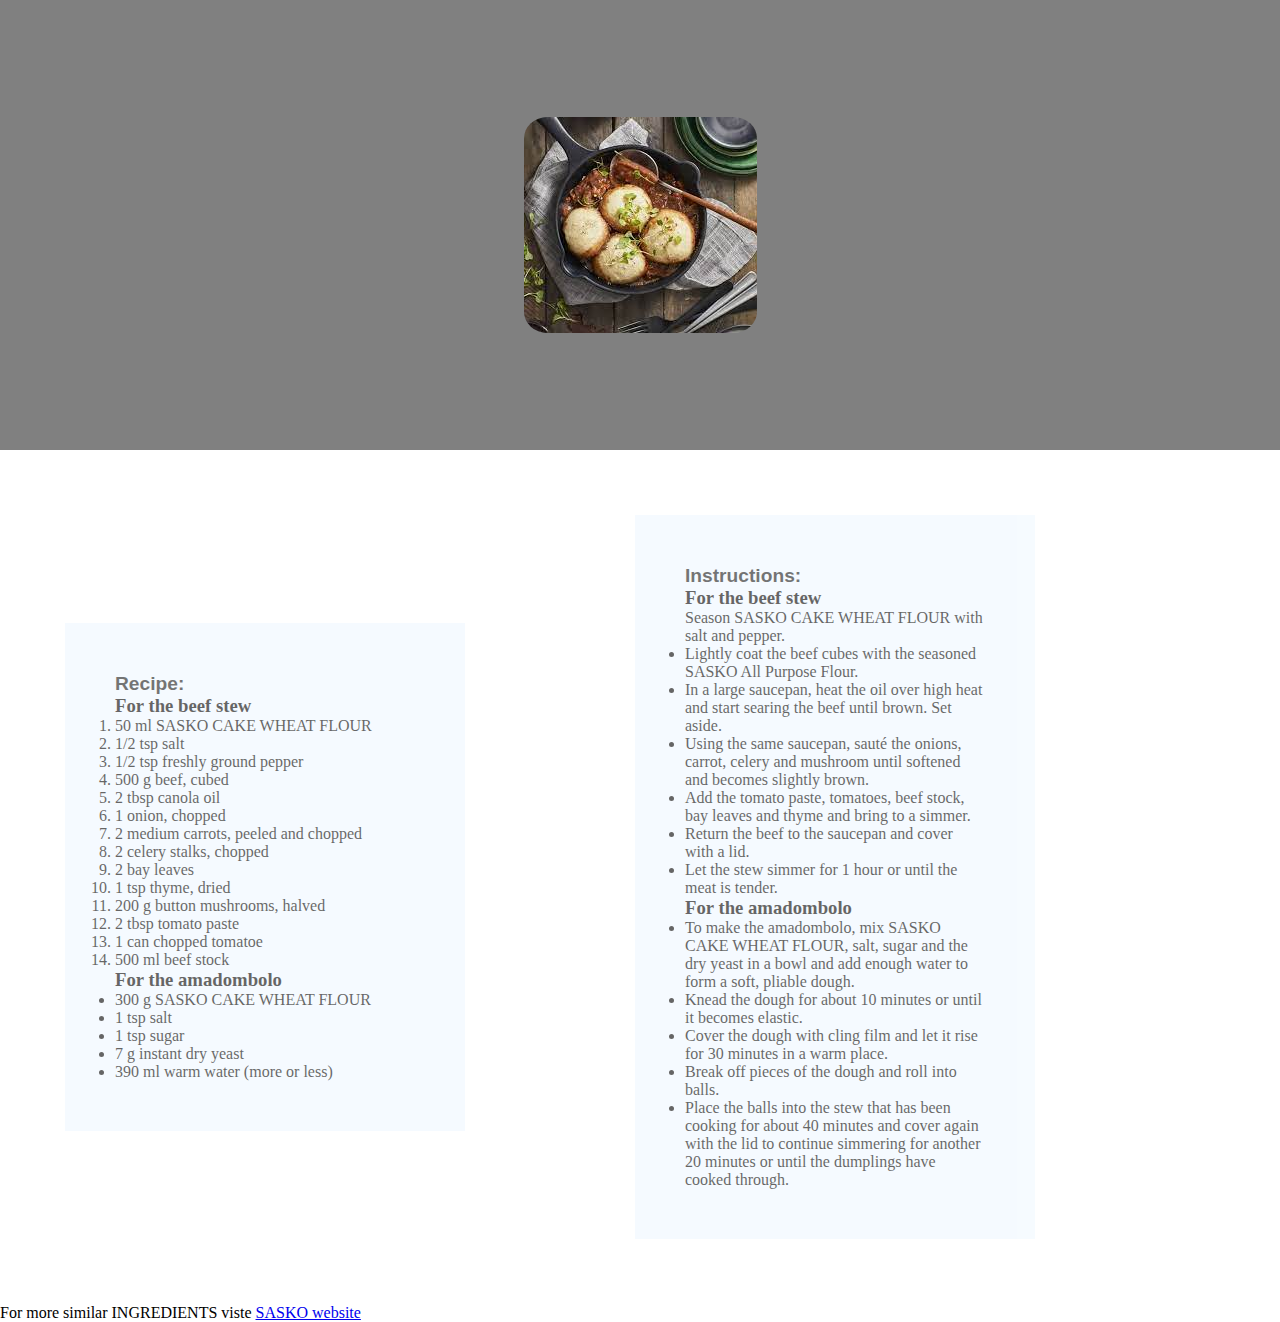
<file: DUMPLING.html>
<!DOCTYPE html>
<html lang="en">
<head>
    <meta charset="UTF-8">
    <meta name="viewport" content="width=device-width, initial-scale=1.0">
    <link rel="stylesheet" href="Styling.css">
    <title>Dumpling Recipe</title>
</head>
<body>
    <header class="hero">
        <div class="imgcont">
            <img src="SA.dumpling.jpg" alt="Steamed bread with in pot stew">
        </div>
    </head>
    <main class="grid-container2">
        <section class="Recipe">
            <label for="Recipe">Recipe: </label>
            <h3>For the beef stew</h3>
            <P>
                <ol>
                    <li>50 ml SASKO CAKE WHEAT FLOUR </li>
                    <li>1/2 tsp salt</li>
                    <li>1/2 tsp freshly ground pepper</li>
                    <li>500 g beef, cubed</li>
                    <li>2 tbsp canola oil</li>
                    <li>1 onion, chopped</li>
                    <li>2 medium carrots, peeled and chopped</li>
                    <li>2 celery stalks, chopped</li>
                    <li>2 bay leaves</li>
                    <li>1 tsp thyme, dried</li>
                    <li>200 g button mushrooms, halved</li>
                    <li>2 tbsp tomato paste</li>
                    <li>1 can chopped tomatoe</li>
                    <li>500 ml beef stock</li>
                </ol>
            </P>
            <h3>For the amadombolo</h3>
            <p>
                <ul>
                    <li>300 g SASKO CAKE WHEAT FLOUR</li>
                    <li>1 tsp salt</li>
                    <li>1 tsp sugar</li>
                    <li>7 g instant dry yeast</li>
                    <li>390 ml warm water (more or less)</li>
                </ul>
            </P>
        </section>

        <section class="instruction">
            <label for="Intructions">Instructions: </label>
            <h3>For the beef stew</h3>
            <p>
                <ul>
                    <il>Season SASKO CAKE WHEAT FLOUR with salt and pepper.</il>
                    <li>Lightly coat the beef cubes with the seasoned SASKO All Purpose Flour.</li>
                    <li>In a large saucepan, heat the oil over high heat and start searing the beef until brown. Set aside.</li>
                    <li>Using the same saucepan, sauté the onions, carrot, celery and mushroom until softened and becomes slightly brown.</li>
                    <li>Add the tomato paste, tomatoes, beef stock, bay leaves and thyme and bring to a simmer.</li>
                    <li>Return the beef to the saucepan and cover with a lid.</li>
                    <li>Let the stew simmer for 1 hour or until the meat is tender.</li>
                </ul>
            </p>
            <h3>For the amadombolo</h3>
            <p>
                <ul>
                    <li>To make the amadombolo, mix SASKO CAKE WHEAT FLOUR, salt, sugar and the dry yeast in a bowl and add enough water to form a soft, pliable dough.</li>
                    <li>Knead the dough for about 10 minutes or until it becomes elastic.</li>
                    <li>Cover the dough with cling film and let it rise for 30 minutes in a warm place.</li>
                    <li>Break off pieces of the dough and roll into balls.</li>
                    <li>Place the balls into the stew that has been cooking for about 40 minutes and cover again with the lid to continue simmering for another 20 minutes or until the dumplings have cooked through.</li>
                </ul>
            </p>
        </section>
    </main>
    <footer>
        <section class="Similar">
            <p>For more similar INGREDIENTS viste <a href="https://www.sasko.co.za/recipes/sasko-beef-stew-and-herb-amadombolo/">SASKO website</a></p>
        </section>
    </footer>
</body>
</html>
</file>
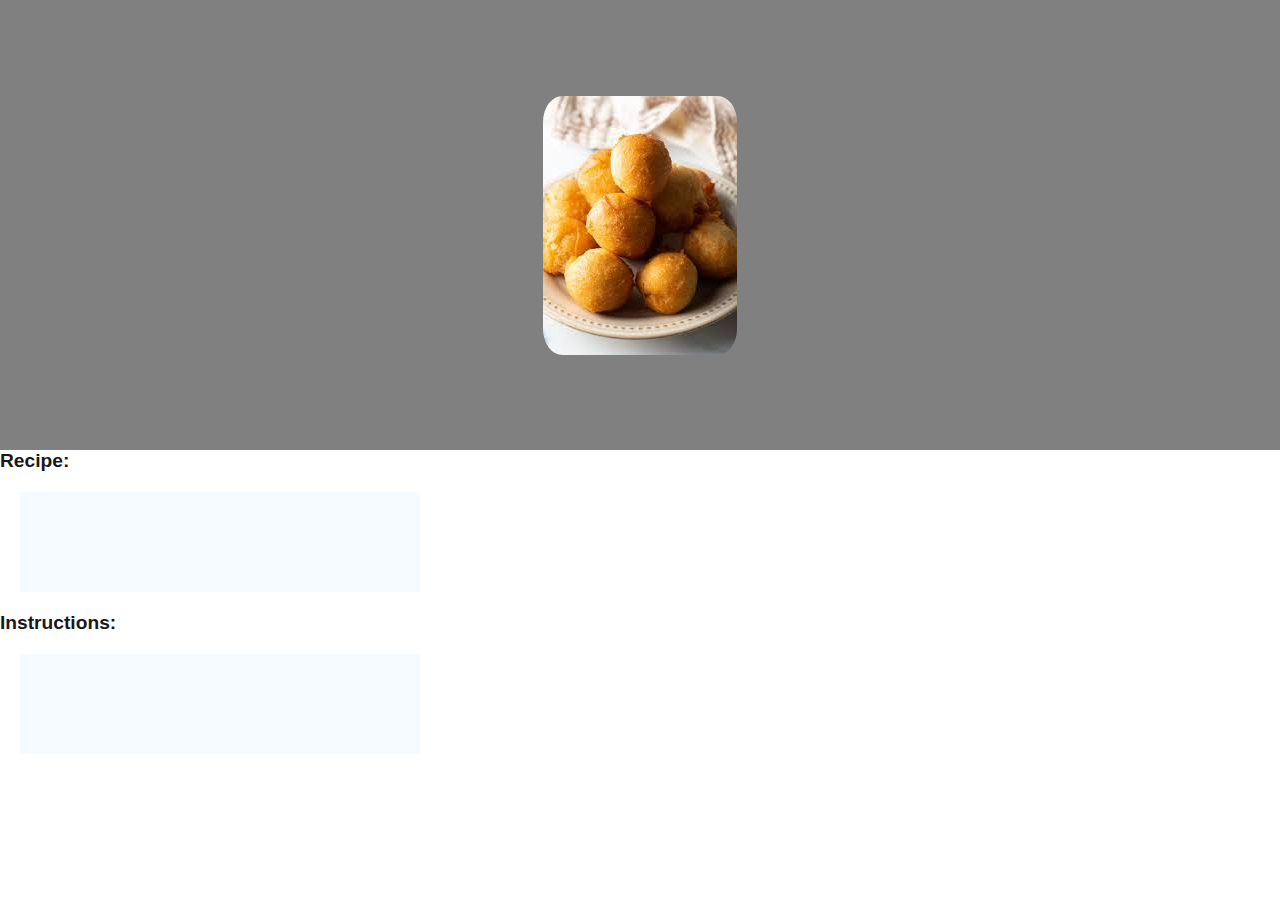
<file: FATCAKE.html>
<!DOCTYPE html>
<html lang="en">
<head>
    <meta charset="UTF-8">
    <meta name="viewport" content="width=device-width, initial-scale=1.0">
    <link rel="stylesheet" href="Styling.css">
    <title>FATCAKE Recipe</title>
</head>
<body>
    <header class="hero">
        <div class="imgcont">
            <img src="Fatcake.jpg" alt="Fatcake">
        </div>
    </head>
    <main>
        <label for="Recipe">Recipe: </label>
        <section class="Recipe"></section>
        <label for="Intructions">Instructions: </label>
        <section class="instruction"></section>
    </main>
</body>
</html>
</file>
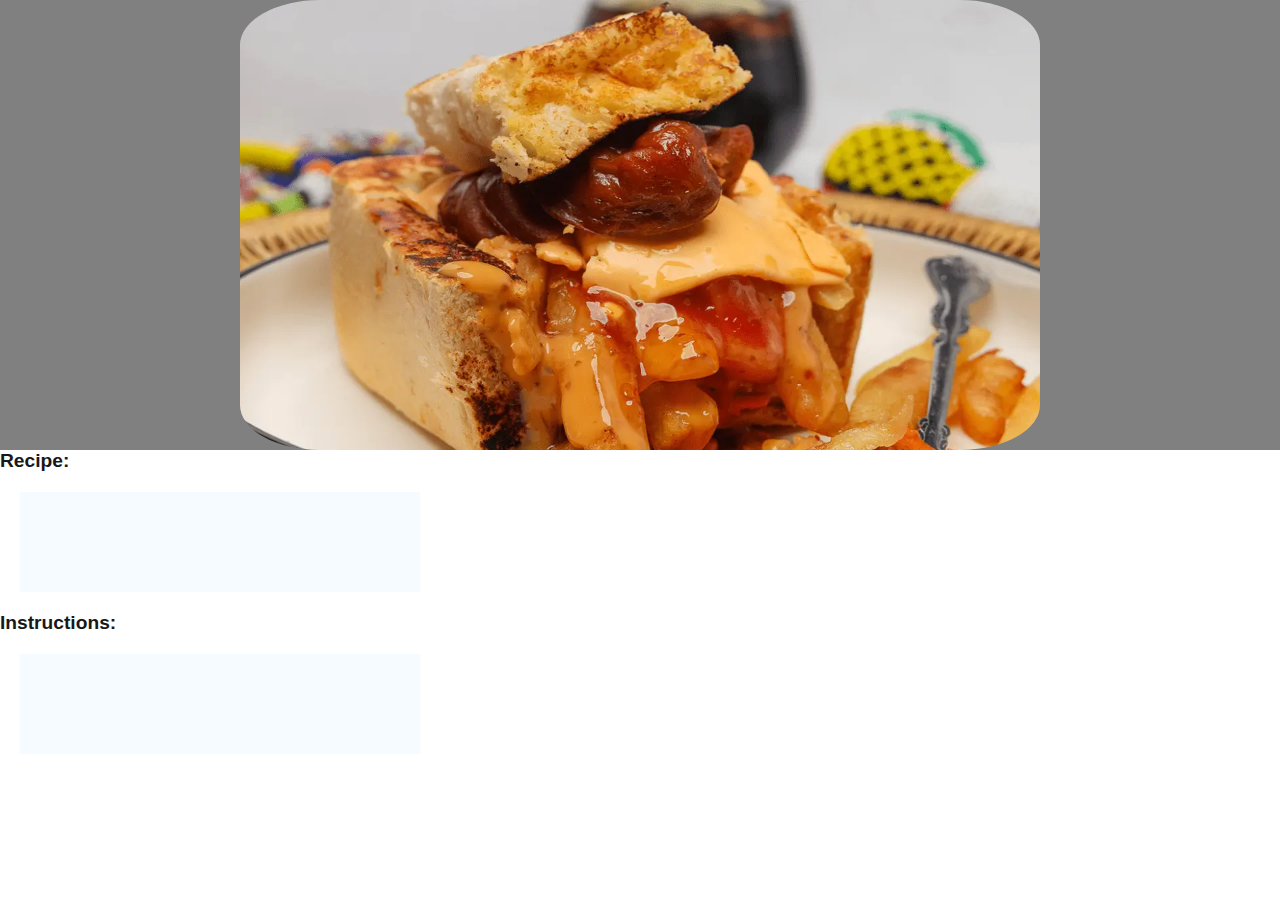
<file: KOTA.html>
<!DOCTYPE html>
<html lang="en">
<head>
    <meta charset="UTF-8">
    <meta name="viewport" content="width=device-width, initial-scale=1.0">
    <link rel="stylesheet" href="Styling.css">
    <title>KOTA Recipe</title>
</head>
<body>
    <header class="hero">
        <div class="imgcont">
            <img src="kota__optimized.jpg" alt="Kota image">
        </div>
        
    </head>
    <main>
        <label for="Recipe">Recipe: </label>
        <section class="Recipe"></section>
        <label for="Intructions">Instructions: </label>
        <section class="instruction"></section>
    </main>
</body>
</html>
</file>
<file: Styling.css>
/*Reset content*/
*{
    padding: 0;
    margin: 0;
}

/*Image */
section img {
    width: 300px;
    height: 300px;
    border-radius: 5%;
    box-shadow: 10px 10px rgba(146, 146, 145, 0.644);
}

header h1 {
    font-size: 100px;
    font-family: Arial, Helvetica, sans-serif;
    font-weight: bolder;
    text-align: center;
    text-transform: uppercase;
}

label {
    font-family: 'Gill Sans', 'Gill Sans MT', Calibri, 'Trebuchet MS', sans-serif;
    font-weight: bolder;
    font-size: larger;
    opacity: 0.9;
    margin-right: 50px;
}

header{
    width: 100%;
    height: 50vh;
    background-color: grey;
}

.imgcont {
    width: 100%;
    height: 100%;
    overflow: hidden;
    display: flex;
    justify-content: center;
    align-items: center;
}


.imgcont img {
    max-width: 100%;
    max-height: 100%;
    object-fit: contain;
    border-radius: 10%;
}

h1{
    text-align: center;
    font-family: Impact, 'Haettenschweiler', 'Arial Narrow Bold', sans-serif;
    font-size: large;
    background-color: beige;
    margin-left: 10px;
    border-radius: 50px 10px 10px 10px;
    padding: auto;
    opacity: 0.6;
    position: absolute;
    top: 20%; /* Center vertically */
    left: 20px; /* Adjust horizontal position */
    transform: translateY(-50%); /* Adjust vertical alignment */

}

.grid-container {
    margin-right: 30x;
    display: grid;
    gap: 50px;
    padding: 35px;
    grid-template-columns: auto auto auto;
    align-items: center;
  }

  .Recipe, .instruction {
    background-color: aliceblue;
    opacity: 0.6;
    width: 300px;
    padding: 50px;
    margin: 20px;
    
  }

  .grid-container2{
    margin-right: 40x;
    display: grid;
    gap: 80px;
    padding: 45px;
    grid-template-columns: auto auto auto;
    align-items: center;
  }
</file>
